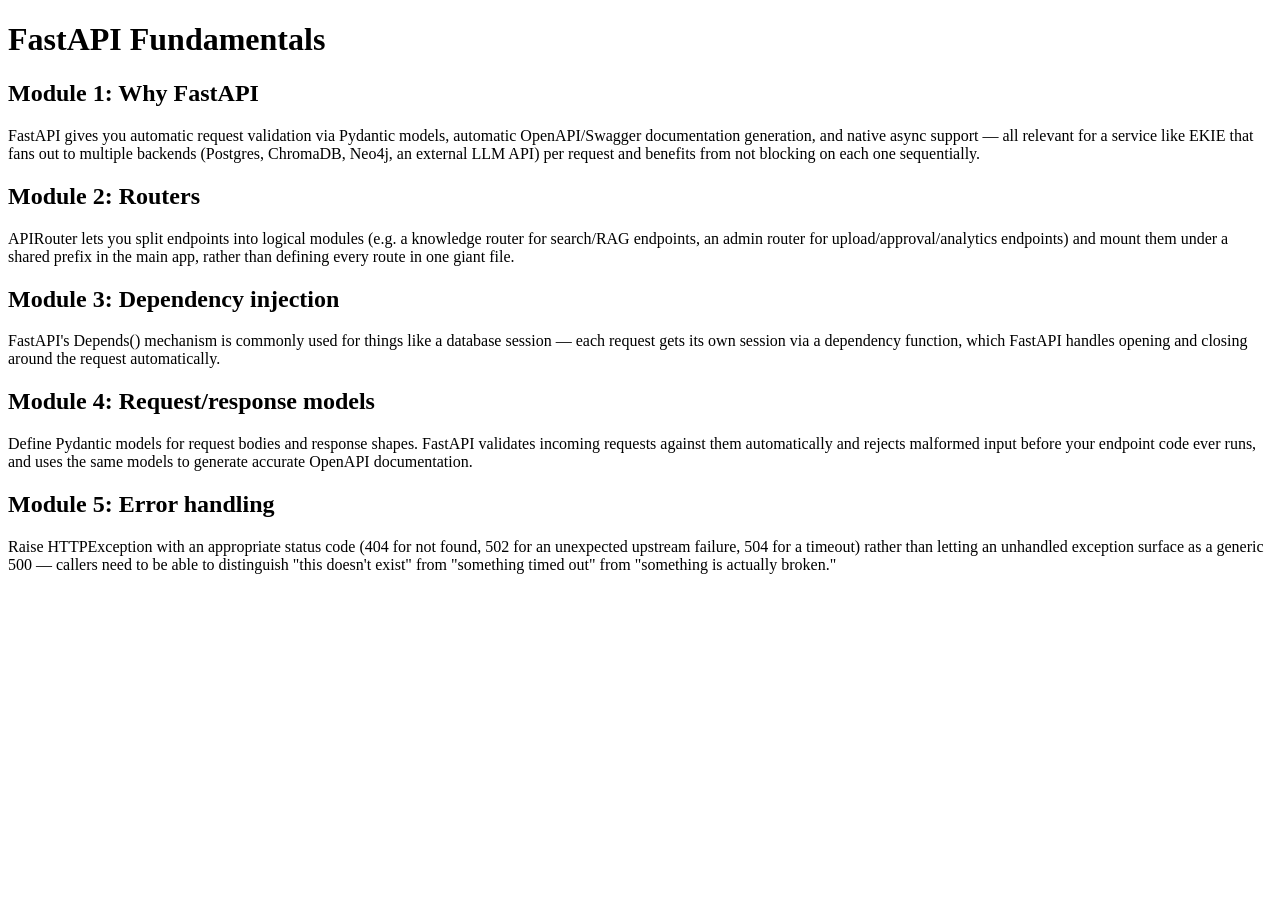
<file: seed_data/lms_courses/fastapi_fundamentals.html>
<!DOCTYPE html>
<html>
<head><title>LMS - FastAPI Fundamentals</title></head>
<body>
<h1>FastAPI Fundamentals</h1>

<h2>Module 1: Why FastAPI</h2>
<p>FastAPI gives you automatic request validation via Pydantic models,
automatic OpenAPI/Swagger documentation generation, and native async
support — all relevant for a service like EKIE that fans out to
multiple backends (Postgres, ChromaDB, Neo4j, an external LLM API) per
request and benefits from not blocking on each one sequentially.</p>

<h2>Module 2: Routers</h2>
<p>APIRouter lets you split endpoints into logical modules (e.g. a
knowledge router for search/RAG endpoints, an admin router for
upload/approval/analytics endpoints) and mount them under a shared
prefix in the main app, rather than defining every route in one giant
file.</p>

<h2>Module 3: Dependency injection</h2>
<p>FastAPI's Depends() mechanism is commonly used for things like a
database session — each request gets its own session via a dependency
function, which FastAPI handles opening and closing around the request
automatically.</p>

<h2>Module 4: Request/response models</h2>
<p>Define Pydantic models for request bodies and response shapes.
FastAPI validates incoming requests against them automatically and
rejects malformed input before your endpoint code ever runs, and uses
the same models to generate accurate OpenAPI documentation.</p>

<h2>Module 5: Error handling</h2>
<p>Raise HTTPException with an appropriate status code (404 for not
found, 502 for an unexpected upstream failure, 504 for a timeout) rather
than letting an unhandled exception surface as a generic 500 — callers
need to be able to distinguish "this doesn't exist" from "something
timed out" from "something is actually broken."</p>
</body>
</html>
</file>
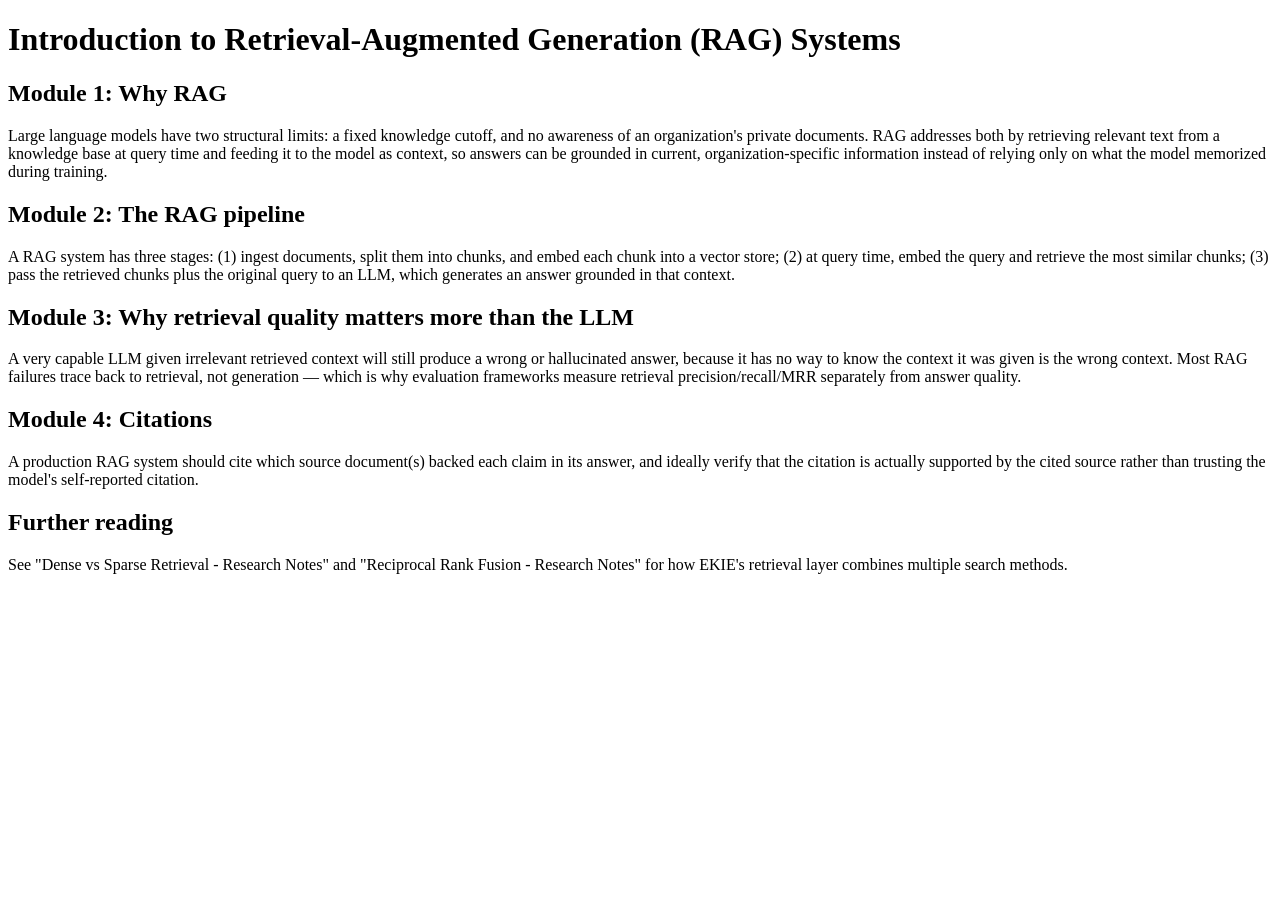
<file: seed_data/lms_courses/intro_to_rag_systems.html>
<!DOCTYPE html>
<html>
<head><title>LMS - Introduction to RAG Systems</title></head>
<body>
<h1>Introduction to Retrieval-Augmented Generation (RAG) Systems</h1>

<h2>Module 1: Why RAG</h2>
<p>Large language models have two structural limits: a fixed knowledge
cutoff, and no awareness of an organization's private documents. RAG
addresses both by retrieving relevant text from a knowledge base at
query time and feeding it to the model as context, so answers can be
grounded in current, organization-specific information instead of
relying only on what the model memorized during training.</p>

<h2>Module 2: The RAG pipeline</h2>
<p>A RAG system has three stages: (1) ingest documents, split them into
chunks, and embed each chunk into a vector store; (2) at query time,
embed the query and retrieve the most similar chunks; (3) pass the
retrieved chunks plus the original query to an LLM, which generates an
answer grounded in that context.</p>

<h2>Module 3: Why retrieval quality matters more than the LLM</h2>
<p>A very capable LLM given irrelevant retrieved context will still
produce a wrong or hallucinated answer, because it has no way to know
the context it was given is the wrong context. Most RAG failures trace
back to retrieval, not generation — which is why evaluation frameworks
measure retrieval precision/recall/MRR separately from answer quality.</p>

<h2>Module 4: Citations</h2>
<p>A production RAG system should cite which source document(s) backed
each claim in its answer, and ideally verify that the citation is
actually supported by the cited source rather than trusting the model's
self-reported citation.</p>

<h2>Further reading</h2>
<p>See "Dense vs Sparse Retrieval - Research Notes" and "Reciprocal Rank
Fusion - Research Notes" for how EKIE's retrieval layer combines
multiple search methods.</p>
</body>
</html>
</file>
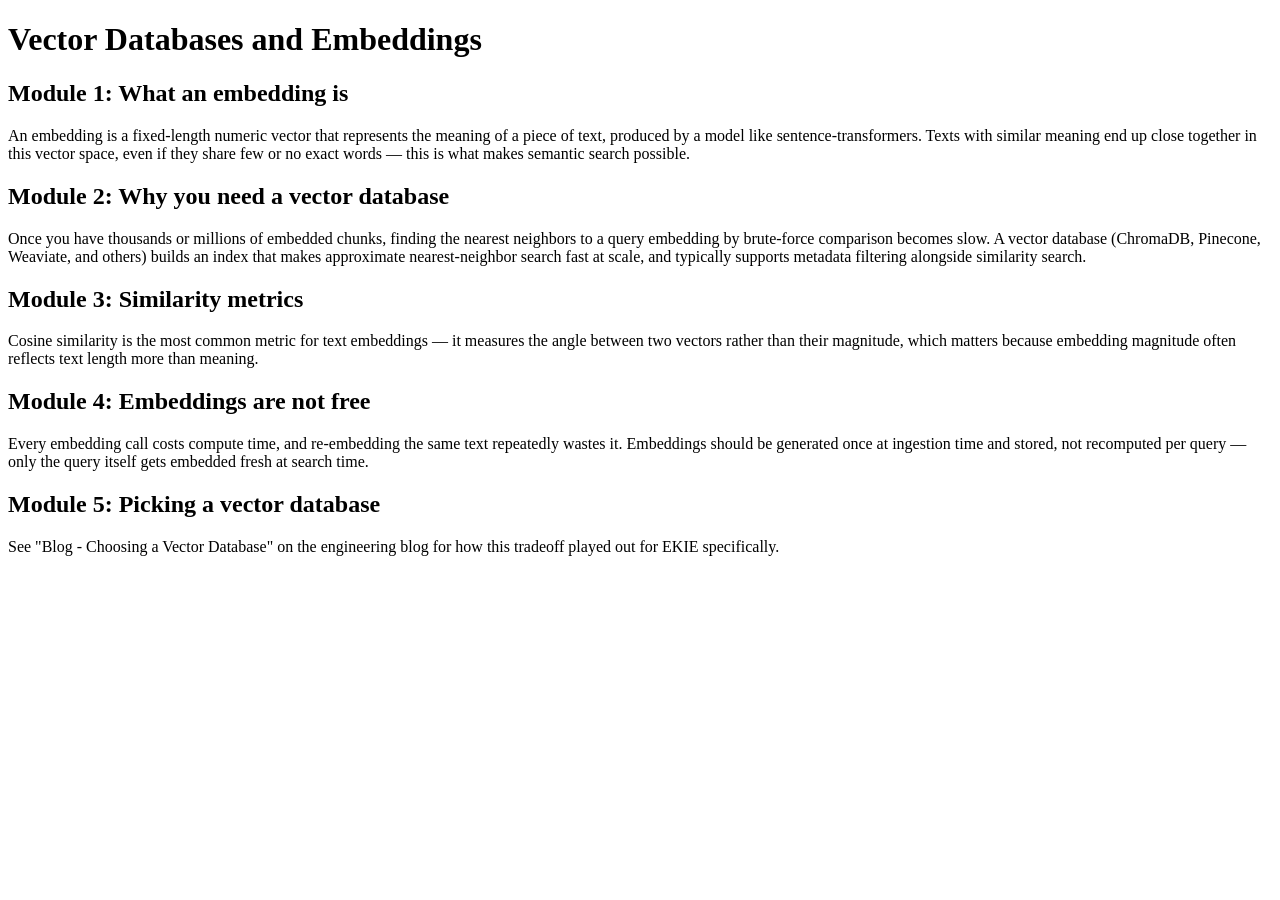
<file: seed_data/lms_courses/vector_databases_and_embeddings.html>
<!DOCTYPE html>
<html>
<head><title>LMS - Vector Databases and Embeddings</title></head>
<body>
<h1>Vector Databases and Embeddings</h1>

<h2>Module 1: What an embedding is</h2>
<p>An embedding is a fixed-length numeric vector that represents the
meaning of a piece of text, produced by a model like sentence-transformers.
Texts with similar meaning end up close together in this vector space,
even if they share few or no exact words — this is what makes semantic
search possible.</p>

<h2>Module 2: Why you need a vector database</h2>
<p>Once you have thousands or millions of embedded chunks, finding the
nearest neighbors to a query embedding by brute-force comparison becomes
slow. A vector database (ChromaDB, Pinecone, Weaviate, and others)
builds an index that makes approximate nearest-neighbor search fast at
scale, and typically supports metadata filtering alongside similarity
search.</p>

<h2>Module 3: Similarity metrics</h2>
<p>Cosine similarity is the most common metric for text embeddings — it
measures the angle between two vectors rather than their magnitude,
which matters because embedding magnitude often reflects text length
more than meaning.</p>

<h2>Module 4: Embeddings are not free</h2>
<p>Every embedding call costs compute time, and re-embedding the same
text repeatedly wastes it. Embeddings should be generated once at
ingestion time and stored, not recomputed per query — only the query
itself gets embedded fresh at search time.</p>

<h2>Module 5: Picking a vector database</h2>
<p>See "Blog - Choosing a Vector Database" on the engineering blog for
how this tradeoff played out for EKIE specifically.</p>
</body>
</html>
</file>
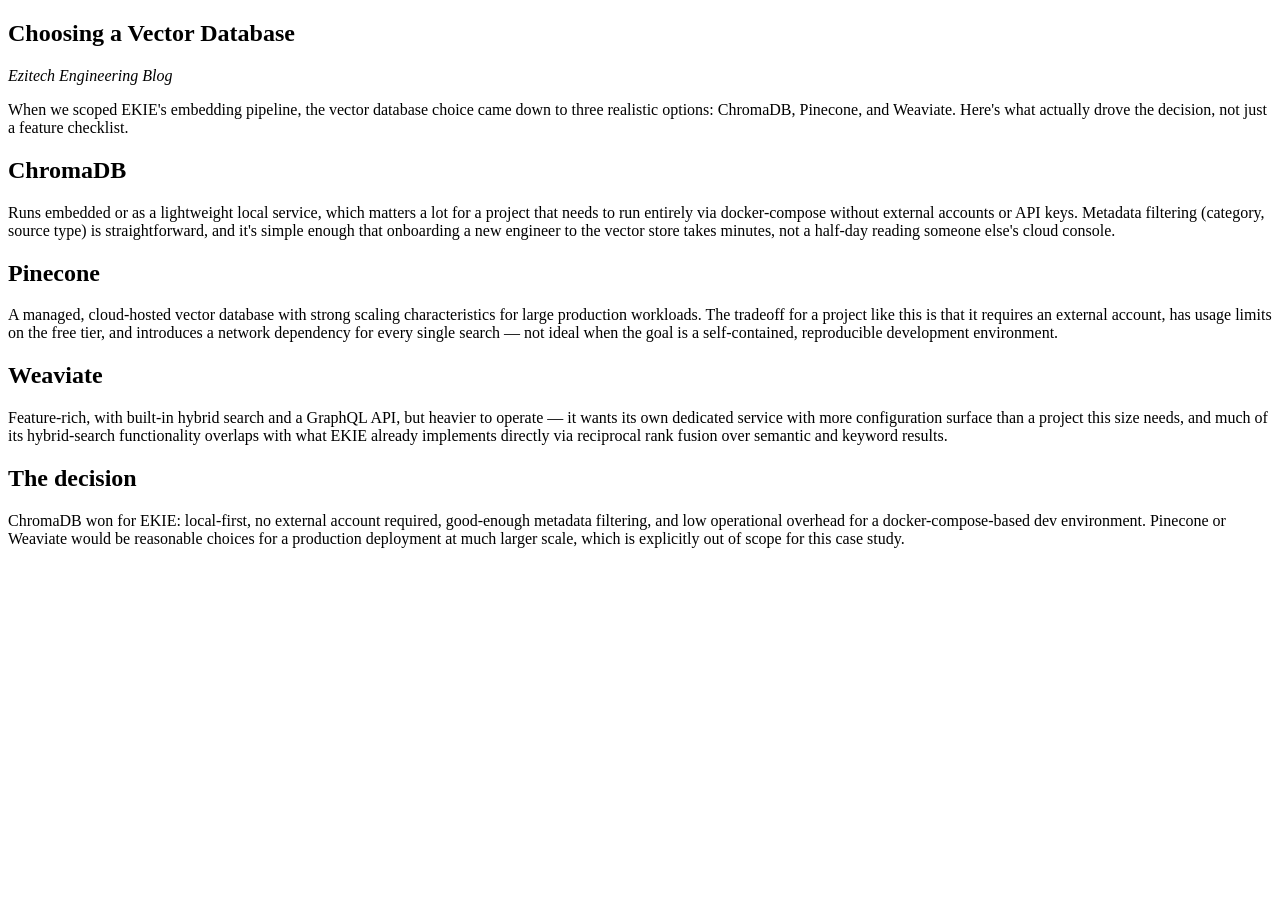
<file: seed_data/technical_blogs/choosing_a_vector_database.html>
<!DOCTYPE html>
<html>
<head><title>Choosing a Vector Database</title></head>
<body>
<article>
<h1>Choosing a Vector Database</h1>
<p><em>Ezitech Engineering Blog</em></p>

<p>When we scoped EKIE's embedding pipeline, the vector database choice
came down to three realistic options: ChromaDB, Pinecone, and Weaviate.
Here's what actually drove the decision, not just a feature checklist.</p>

<h2>ChromaDB</h2>
<p>Runs embedded or as a lightweight local service, which matters a lot
for a project that needs to run entirely via docker-compose without
external accounts or API keys. Metadata filtering (category, source
type) is straightforward, and it's simple enough that onboarding a new
engineer to the vector store takes minutes, not a half-day reading
someone else's cloud console.</p>

<h2>Pinecone</h2>
<p>A managed, cloud-hosted vector database with strong scaling
characteristics for large production workloads. The tradeoff for a
project like this is that it requires an external account, has usage
limits on the free tier, and introduces a network dependency for every
single search — not ideal when the goal is a self-contained,
reproducible development environment.</p>

<h2>Weaviate</h2>
<p>Feature-rich, with built-in hybrid search and a GraphQL API, but
heavier to operate — it wants its own dedicated service with more
configuration surface than a project this size needs, and much of its
hybrid-search functionality overlaps with what EKIE already implements
directly via reciprocal rank fusion over semantic and keyword results.</p>

<h2>The decision</h2>
<p>ChromaDB won for EKIE: local-first, no external account required,
good-enough metadata filtering, and low operational overhead for a
docker-compose-based dev environment. Pinecone or Weaviate would be
reasonable choices for a production deployment at much larger scale,
which is explicitly out of scope for this case study.</p>
</article>
</body>
</html>
</file>
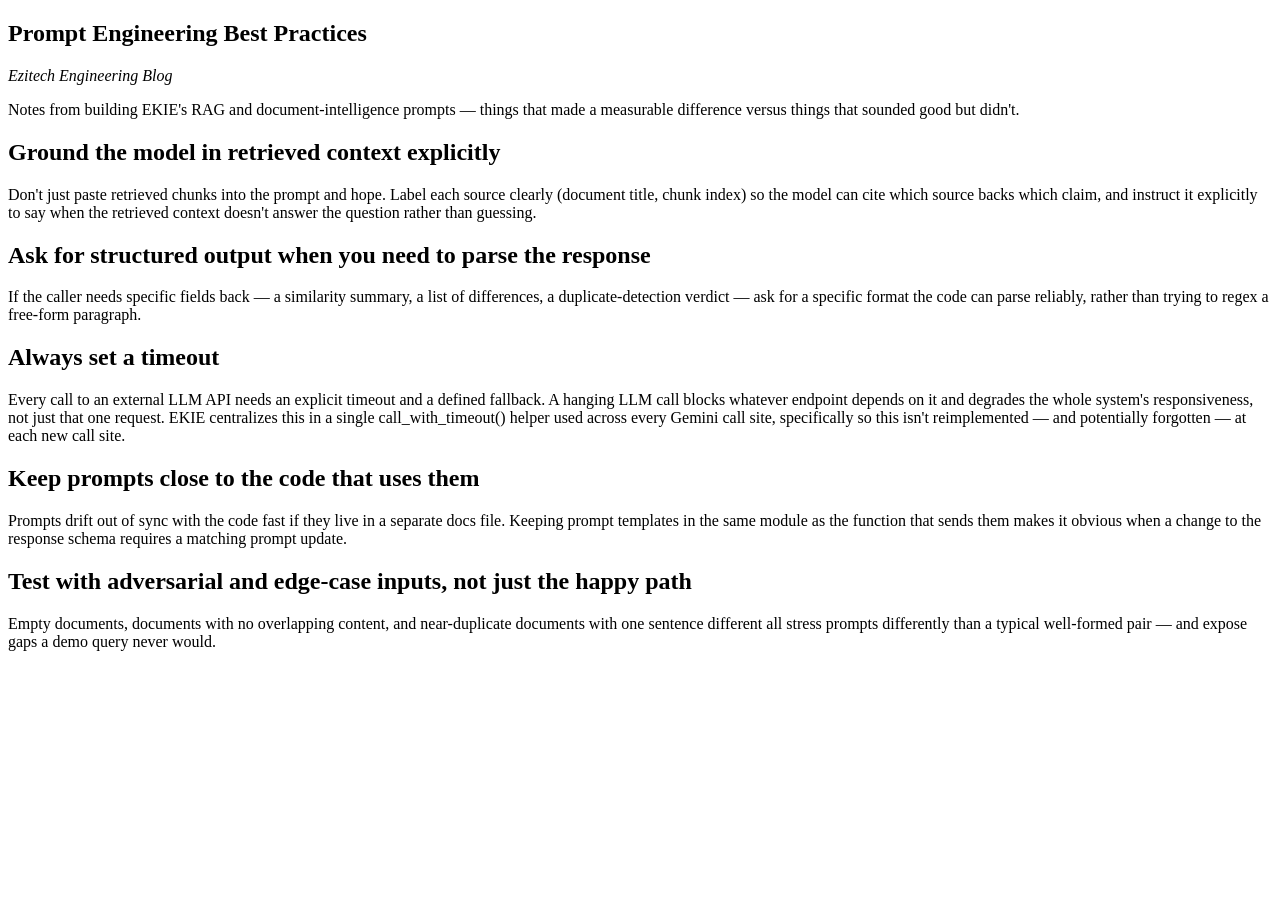
<file: seed_data/technical_blogs/prompt_engineering_best_practices.html>
<!DOCTYPE html>
<html>
<head><title>Prompt Engineering Best Practices</title></head>
<body>
<article>
<h1>Prompt Engineering Best Practices</h1>
<p><em>Ezitech Engineering Blog</em></p>

<p>Notes from building EKIE's RAG and document-intelligence prompts —
things that made a measurable difference versus things that sounded
good but didn't.</p>

<h2>Ground the model in retrieved context explicitly</h2>
<p>Don't just paste retrieved chunks into the prompt and hope. Label
each source clearly (document title, chunk index) so the model can cite
which source backs which claim, and instruct it explicitly to say when
the retrieved context doesn't answer the question rather than
guessing.</p>

<h2>Ask for structured output when you need to parse the response</h2>
<p>If the caller needs specific fields back — a similarity summary, a
list of differences, a duplicate-detection verdict — ask for a specific
format the code can parse reliably, rather than trying to regex a
free-form paragraph.</p>

<h2>Always set a timeout</h2>
<p>Every call to an external LLM API needs an explicit timeout and a
defined fallback. A hanging LLM call blocks whatever endpoint depends on
it and degrades the whole system's responsiveness, not just that one
request. EKIE centralizes this in a single call_with_timeout() helper
used across every Gemini call site, specifically so this isn't
reimplemented — and potentially forgotten — at each new call site.</p>

<h2>Keep prompts close to the code that uses them</h2>
<p>Prompts drift out of sync with the code fast if they live in a
separate docs file. Keeping prompt templates in the same module as the
function that sends them makes it obvious when a change to the response
schema requires a matching prompt update.</p>

<h2>Test with adversarial and edge-case inputs, not just the happy path</h2>
<p>Empty documents, documents with no overlapping content, and near-duplicate
documents with one sentence different all stress prompts differently
than a typical well-formed pair — and expose gaps a demo query never
would.</p>
</article>
</body>
</html>
</file>
